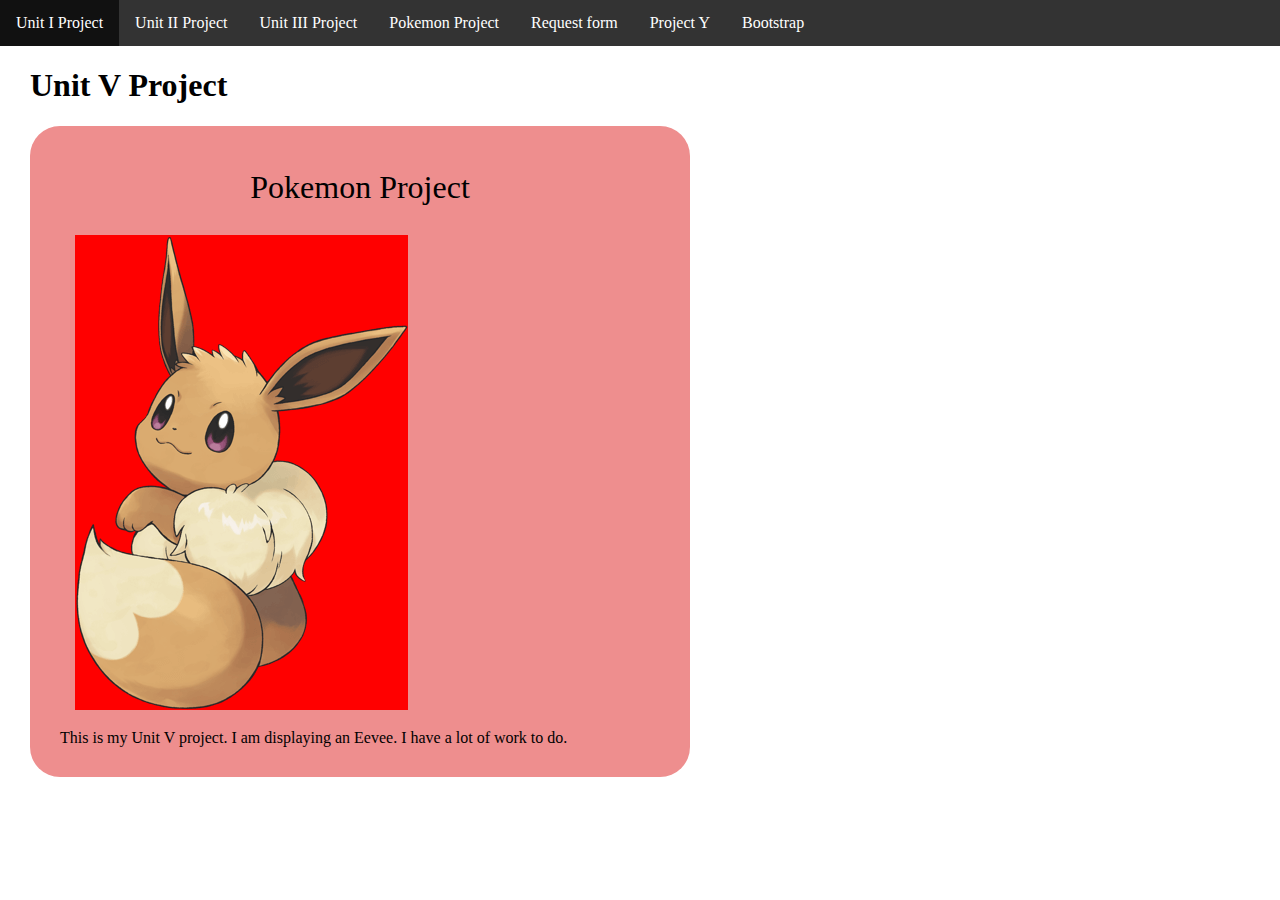
<file: index.html>
<!DOCTYPE html>
<html lang="en">

<head>
    <meta charset="UTF-8">
    <meta name="viewport" content="width=device-width, initial-scale=1.0">
    <title>UnitVProject</title>
    <link rel="stylesheet" href="style.css">
    <link rel="stylesheet" href="../style.css">
</head>

<body>
    <nav>
        <ul>
            <li>
                <a href="/u1Project/index.html">
                    Unit I Project
                </a>
            </li>
            <li>
                <a href="./unit2project/index.html">
                    Unit II Project
                </a>
            </li>
            <li>
                <a href="/unit3project/index.html">
                    Unit III Project
                </a>
            </li>
            <li>
                <a href="/pokeScript/poke.html">
                    Pokemon Project
                </a>
            </li>
            <li>
                <a href="/reqform/request.html">Request form</a>
            </li>
            <li>
                <a href="./gallery/gallery.html">Project Y</a>
            </li>
            <li>
                <a href="./bootstrap/bootstrap.html">Bootstrap</a>
            </li>
        </ul>

    </nav>
    <main>
        <header>
            <h1>Unit V Project</h1>

        </header>
        <section id="projects">
        </section>

        <section id="project-cards">
            <div class="page-card">
                <div class="page-title">
                    Pokemon Project
                </div>
                <img src="eevee21.png" alt="" class="page-img">
                <div class="page-description">
                    This is my Unit V project. I am displaying an Eevee. I have a lot of work to do.
                </div>
            </div>


        </section>


        <div></div>

        <script src="script.js"></script>
    </main>
</body>

</html>
</file>
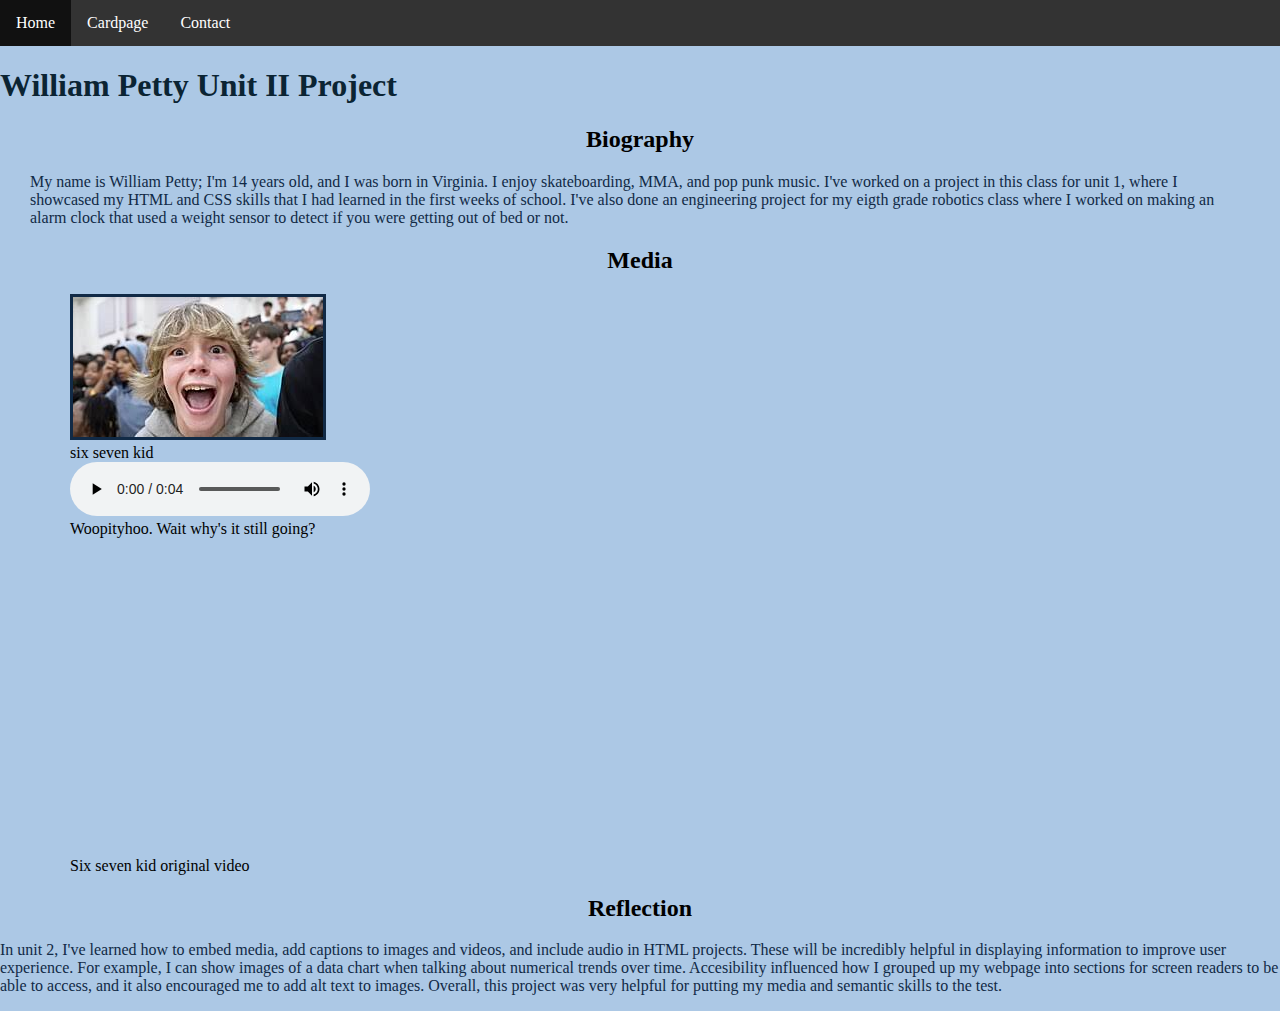
<file: unit2project/index.html>
<!DOCTYPE html>
<html lang="en">
<head>
    <meta charset="UTF-8">
    <meta name="viewport" content="width=device-width, initial-scale=1.0">
    <title>Unit II Project</title>
    <script type="text/javascript" src="https://code.jquery.com/jquery-1.7.1.min.js"></script>
</head>
<body>
    <div id="nav-placeholder"></div>
    <link rel="stylesheet" href="style.css">
    <link rel="stylesheet" href="/style.css">
    <header>
    <h1>William Petty Unit II Project</h1>
    </header>
    

<main>
    <article>
        <section>
            <h2>Biography</h2>
                <p>My name is William Petty; I'm 14 years old, and I was born in Virginia.
                I enjoy skateboarding, MMA, and pop punk music.
                I've worked on a project in this class for unit 1, where I showcased my HTML and CSS skills that I had learned in the first weeks of school.
                I've also done an engineering project for my eigth grade robotics class where I worked on making an alarm clock that used a weight sensor to detect if you were getting out of bed or not.    
                </p>
        </section>

        <section>
            <h2>Media</h2>
                <figure>
                    <img src="[data-uri]" alt="Fluffy hair kid at basketball game">
                    <figcaption>six seven kid</figcaption>
                    <audio src="Washington-Liberty High School.m4a" controls></audio>
                    <figcaption>Woopityhoo. Wait why's it still going?</figcaption>
                    <iframe width="560" height="315" src="https://www.youtube.com/embed/XEFZ30Cvdnc?si=l0WrPvC2xJPXA7Dv&amp;start=8" title="67 Kid" frameborder="0" allow="accelerometer; autoplay; clipboard-write; encrypted-media; gyroscope; picture-in-picture; web-share" referrerpolicy="strict-origin-when-cross-origin" allowfullscreen></iframe><br>
                    <figcaption>Six seven kid original video</figcaption>
                </figure>
            </section>
    </article>
    
</main>
<h2>Reflection</h2>
<p>In unit 2, I've learned how to embed media, add captions to images and videos, and include audio in HTML projects.
    These will be incredibly helpful in displaying information to improve user experience.
    For example, I can show images of a data chart when talking about numerical trends over time.
    Accesibility influenced how I grouped up my webpage into sections for screen readers to be able to access, and it also encouraged me to add alt text to images.
    Overall, this project was very helpful for putting my media and semantic skills to the test.
</p>
<script src="/script2.js"></script>
</body>
</html>
</file>
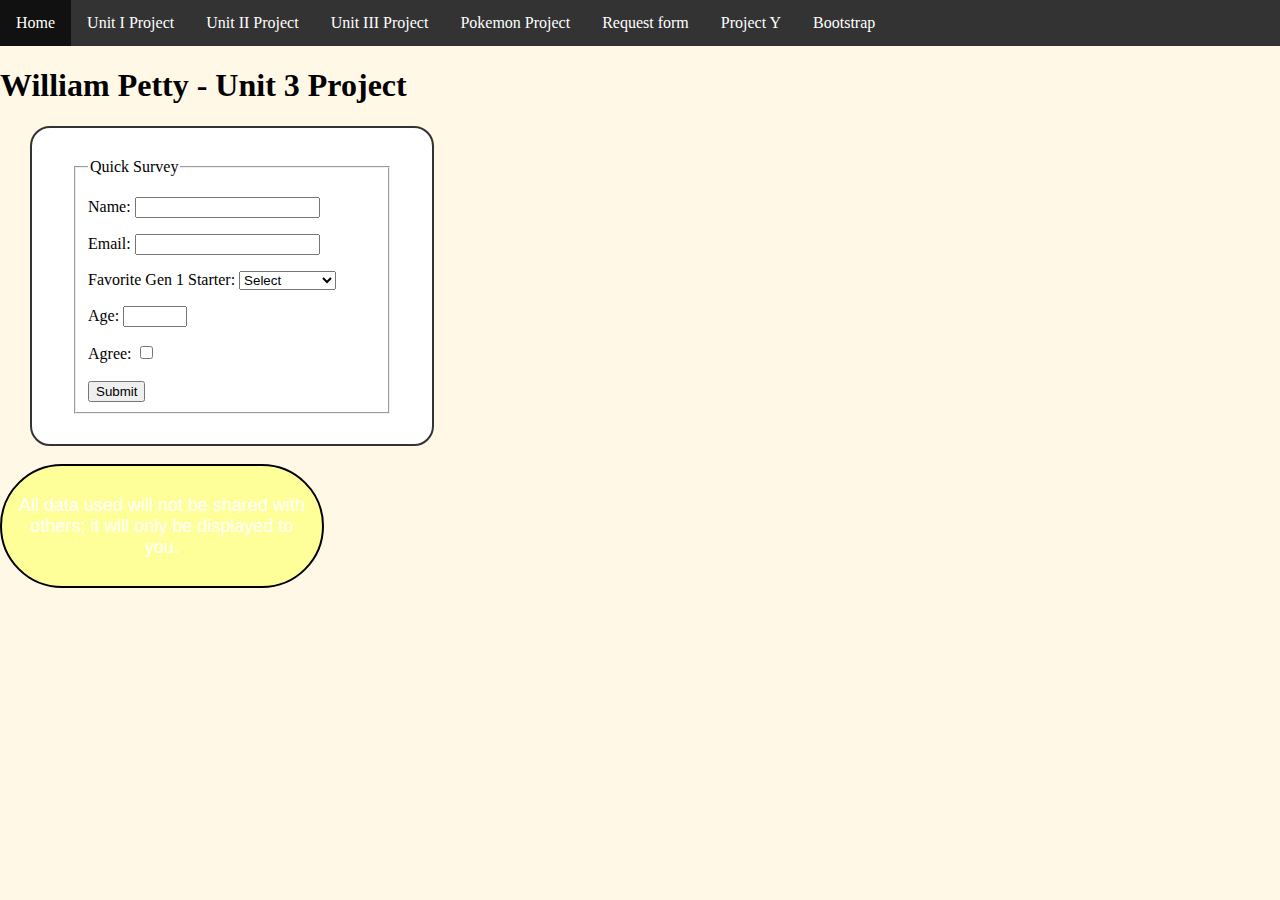
<file: unit3project/index.html>
<!DOCTYPE html>
<html lang="en">

<head>
    <meta charset="UTF-8">
    <meta name="viewport" content="width=device-width, initial-scale=1.0">
    <title>Form Page</title>
    <link rel="stylesheet" href="/style.css">
    <link rel="stylesheet" href="style.css">
</head>

<body>
    <nav>
        <ul>
            <li>
                <a href="/index.html">Home</a>
            </li>
            <li>
                <a href="/u1Project/index.html">
                    Unit I Project
                </a>
            </li>
            <li>
                <a href="/unit2project/index.html">
                    Unit II Project
                </a>
            </li>
            <li>
                <a href="/unit3project/index.html">
                    Unit III Project
                </a>
            </li>
            <li>
                <a href="../pokeScript/poke.html">
                    Pokemon Project
                </a>
            </li>
            <li>
                <a href="/reqform/request.html">Request form</a>
            </li>
            <li>
                <a href="../gallery/gallery.html">Project Y</a>
            </li>
            <li>
                <a href="../bootstrap/bootstrap.html">Bootstrap</a>
            </li>
        </ul>

    </nav>
    <header>
        <h1>William Petty - Unit 3 Project</h1>
    </header>
    <main>
        <form action="display.html" id="userForm">
            <fieldset>
                <legend>Quick Survey</legend>

                <p id="name-msg"></p>
                <label for="name">Name:</label>
                <input type="text" name="name" id="name">
                <br>

                <p id="email-msg"></p>
                <label for="email">Email:</label>
                <input type="email" id="email" name="email">
                <br>

                <p id="select-msg"></p>
                <label for="selection">Favorite Gen 1 Starter:</label>
                <select name="selection" id="selection">
                    <option value="">Select</option>
                    <option value="Charmander">Charmander</option>
                    <option value="Bulbasaur">Bulbasaur</option>
                    <option value="Squirtle">Squirtle</option>
                </select>
                <br>

                <p id="age-msg"></p>
                <label for="age">Age:</label>
                <input type="number" name="age" id="age" min="5" max="110">
                <br>

                <p id="box-msg"></p>
                <label for="agree">Agree:</label>
                <input type="checkbox" name="agree" id="agree">
                <br><br>

                <button type="submit">Submit</button>
            </fieldset>
        </form>
    </main>
    <script src="script.js"></script>
    <br>
    <footer>
        <p>All data used will not be shared with others; it will only be displayed to you.</p>
    </footer>
</body>

</html>
</file>
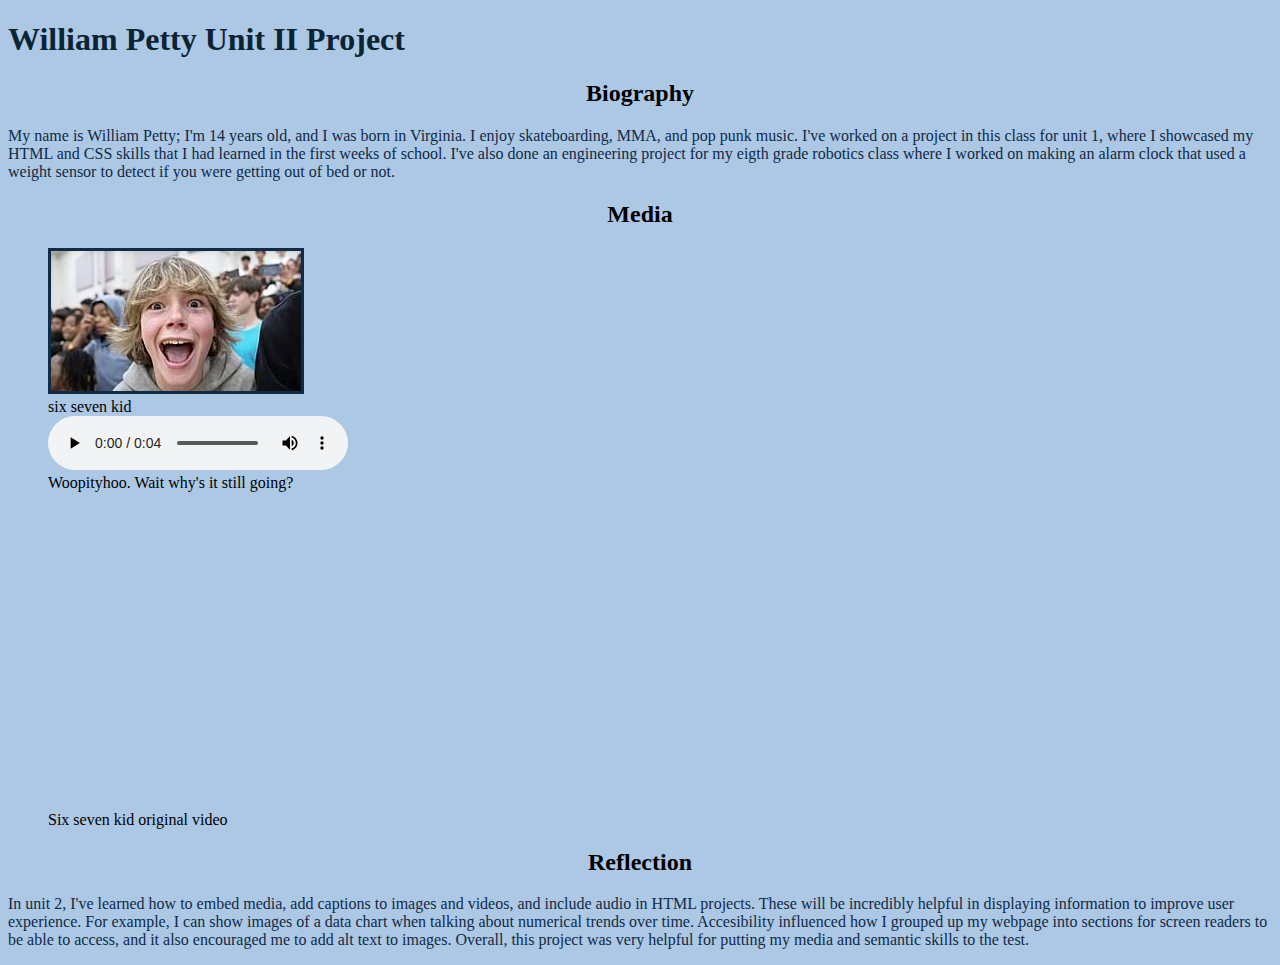
<file: unit2project/unit2project/index.html>
<!DOCTYPE html>
<html lang="en">
<head>
    <meta charset="UTF-8">
    <meta name="viewport" content="width=device-width, initial-scale=1.0">
    <title>Unit II Project</title>
</head>
<body>
    <link rel="stylesheet" href="style.css">
    <header>
    <h1>William Petty Unit II Project</h1>
    </header>
    

<main>
    <article>
        <section>
            <h2>Biography</h2>
                <p>My name is William Petty; I'm 14 years old, and I was born in Virginia.
                I enjoy skateboarding, MMA, and pop punk music.
                I've worked on a project in this class for unit 1, where I showcased my HTML and CSS skills that I had learned in the first weeks of school.
                I've also done an engineering project for my eigth grade robotics class where I worked on making an alarm clock that used a weight sensor to detect if you were getting out of bed or not.    
                </p>
        </section>

        <section>
            <h2>Media</h2>
                <figure>
                    <img src="[data-uri]" alt="Fluffy hair kid at basketball game">
                    <figcaption>six seven kid</figcaption>
                    <audio src="Washington-Liberty High School.m4a" controls></audio>
                    <figcaption>Woopityhoo. Wait why's it still going?</figcaption>
                    <iframe width="560" height="315" src="https://www.youtube.com/embed/XEFZ30Cvdnc?si=l0WrPvC2xJPXA7Dv&amp;start=8" title="67 Kid" frameborder="0" allow="accelerometer; autoplay; clipboard-write; encrypted-media; gyroscope; picture-in-picture; web-share" referrerpolicy="strict-origin-when-cross-origin" allowfullscreen></iframe><br>
                    <figcaption>Six seven kid original video</figcaption>
                </figure>
            </section>
    </article>
    
</main>
<h2>Reflection</h2>
<p>In unit 2, I've learned how to embed media, add captions to images and videos, and include audio in HTML projects.
    These will be incredibly helpful in displaying information to improve user experience.
    For example, I can show images of a data chart when talking about numerical trends over time.
    Accesibility influenced how I grouped up my webpage into sections for screen readers to be able to access, and it also encouraged me to add alt text to images.
    Overall, this project was very helpful for putting my media and semantic skills to the test.
</p>
</body>
</html>
</file>
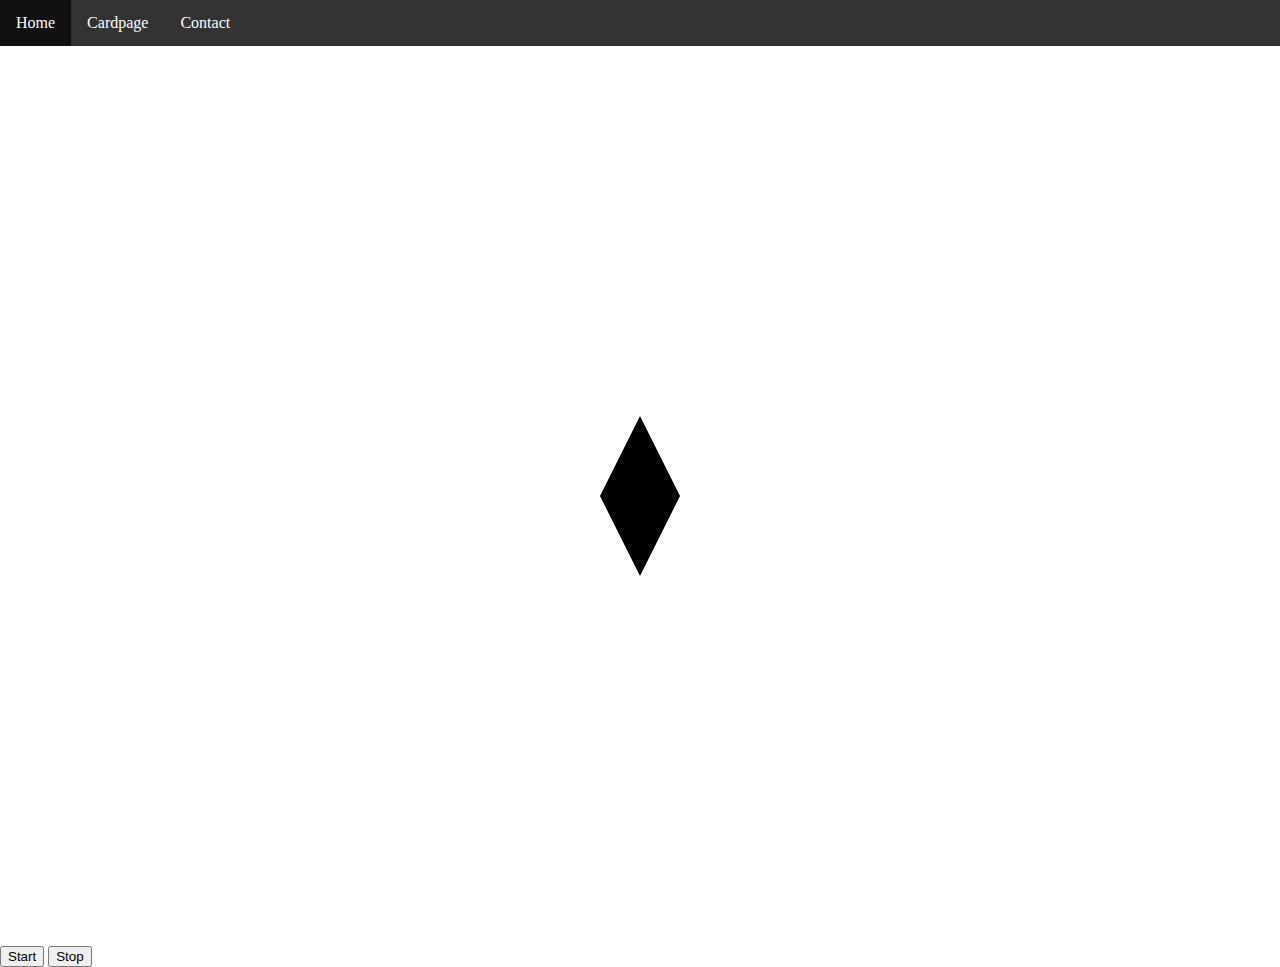
<file: 4-14.html>
<!DOCTYPE html>
<html lang="en">

<head>
    <meta charset="UTF-8">
    <meta name="viewport" content="width=device-width, initial-scale=1.0">
    <title>Document</title>
    <link rel="stylesheet" href="4-14.css">
    <link rel="stylesheet" href="style.css">
    <script type="text/javascript" src="https://code.jquery.com/jquery-1.7.1.min.js"></script>
</head>

<body>
    <div id="nav-placeholder"></div>
    <div class="container">
        <div class="triangle1"></div>
        <div class="triangle2"></div>
    </div>
    <button id="btn">Start</button>
    <button id="btn2">Stop</button>
    <script src="4-14.js"></script>
    <script src="script.js"></script>
</body>

</html>
</file>
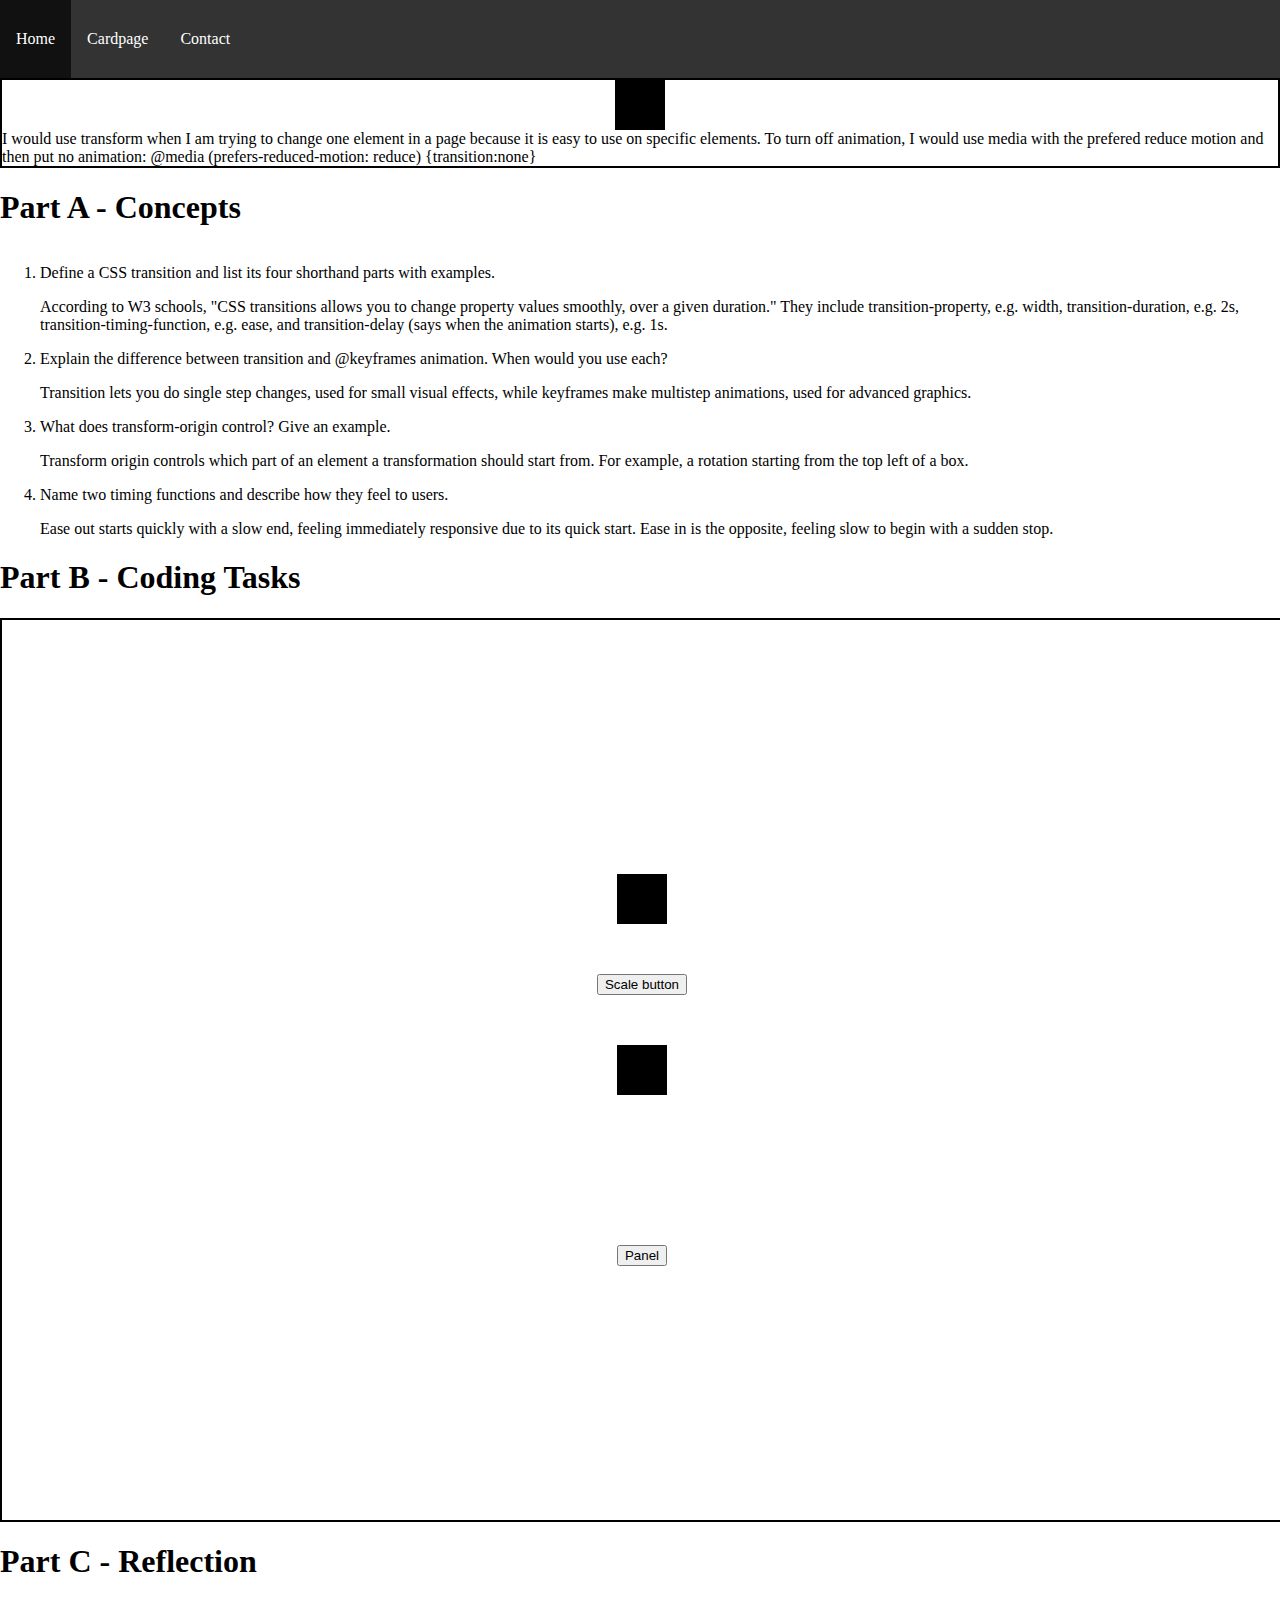
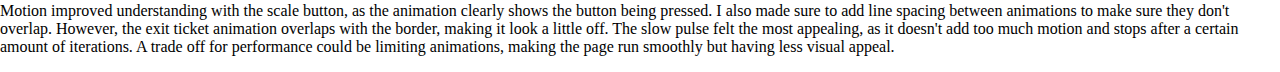
<file: animationBasics.html>
<!DOCTYPE html>
<html lang="en">

<head>
    <meta charset="UTF-8">
    <meta name="viewport" content="width=device-width, initial-scale=1.0">
    <title>Document</title>
    <link rel="stylesheet" href="animationBasics.css">
    <link rel="stylesheet" href="style.css">
    <script type="text/javascript" src="https://code.jquery.com/jquery-1.7.1.min.js"></script>
</head>

<body>
    <div id="nav-placeholder"></div>
    <div class="exitContainer">
        <div class="exitCard"></div>
        I would use transform when I am trying to change one element in a page because it is easy to use on specific
        elements.
        To turn off animation, I would use media with the prefered reduce motion and then put no animation: @media
        (prefers-reduced-motion: reduce) {transition:none}
    </div>
    <h1>Part A - Concepts</h1>
    <ol>
        <li>Define a CSS transition and list its four shorthand parts with examples.</li>
        According to W3 schools, "CSS transitions allows you to change property values smoothly, over a given duration."
        They include transition-property, e.g. width, transition-duration, e.g. 2s, transition-timing-function, e.g.
        ease, and transition-delay (says when the animation starts), e.g. 1s.
        <li>Explain the difference between transition and @keyframes animation. When would you use each?</li>
        Transition lets you do single step changes, used for small visual effects, while keyframes make multistep
        animations, used for advanced graphics.
        <li>What does transform-origin control? Give an example.</li>
        Transform origin controls which part of an element a transformation should start from. For example, a rotation
        starting from the top left of a box.
        <li>Name two timing functions and describe how they feel to users.</li>
        Ease out starts quickly with a slow end, feeling immediately responsive due to its quick start. Ease in is the
        opposite, feeling slow to begin with a sudden stop.

    </ol>
    <h1>Part B - Coding Tasks</h1>
    <div class="container">
        <div class="card"></div>
        <button class="scaleBtn">Scale button</button>
        <div class="new"></div>
        <div class="panel"></div>
        <button id="btn">Panel</button>
    </div>
    <h1>Part C - Reflection</h1>
    <p>Motion improved understanding with the scale button, as the animation clearly shows the button being pressed. I also made sure to add line spacing between animations to make sure they don't overlap. However, the exit ticket animation overlaps with the border, making it look a little off. The slow pulse felt the most appealing, as it doesn't add too much motion and stops after a certain amount of iterations. A trade off for performance could be limiting animations, making the page run smoothly but having less visual appeal.</p>
    <script src="animationBasics.js"></script>
    <script src="script.js"></script>
</body>

</html>
</file>
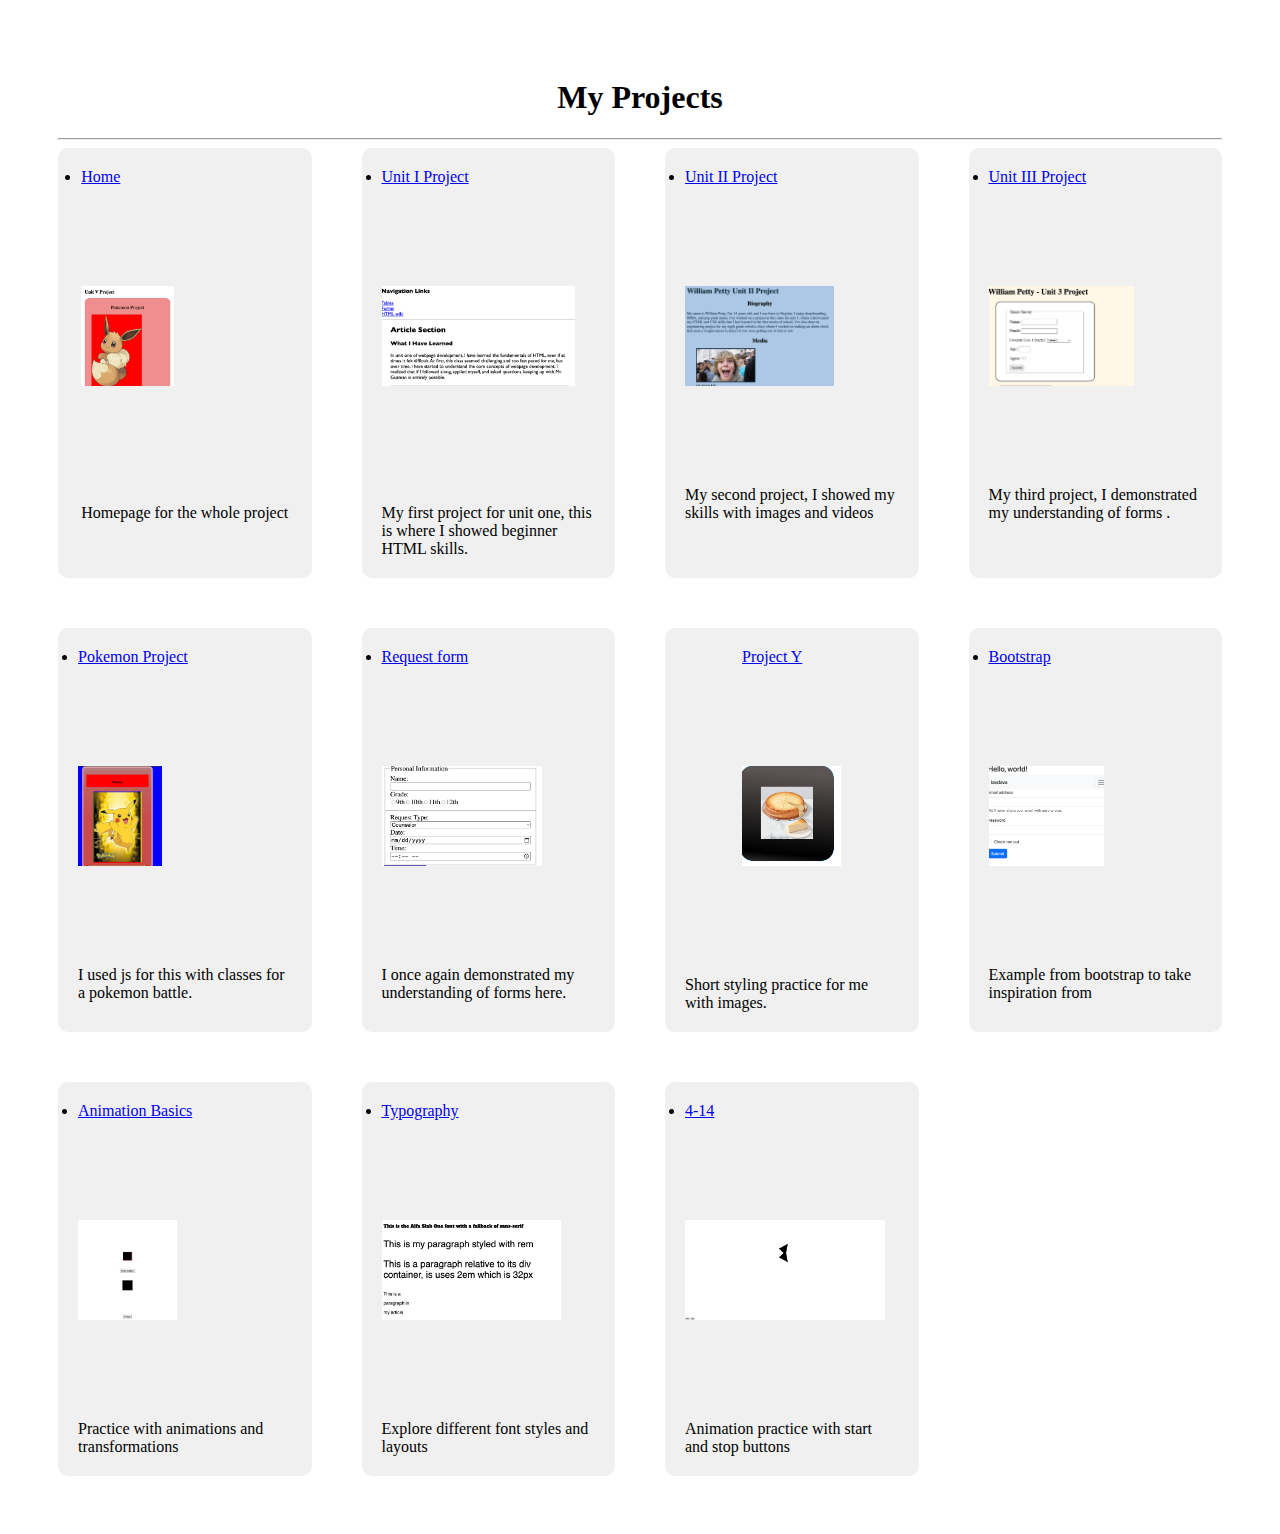
<file: cardpage.html>
<!DOCTYPE html>
<html lang="en">

<head>
    <meta charset="UTF-8">
    <meta name="viewport" content="width=device-width, initial-scale=1.0">
    <title>Document</title>
    <link rel="stylesheet" href="cardpage.css">
</head>

<body>
    <h1 style="text-align: center;">My Projects</h1>
    <hr>
    <div class="container">

        <div class="card">
            <li>
                <a href="index.html">
                    Home
                    <img src="image copy 7.png" alt="">
                </a>
                <br>
                Homepage for the whole project
            </li>
        </div>
        <div class="card">
            <li>
                <a href="/u1Project/index.html">
                    Unit I Project
                    <img src="image.png" alt="">
                </a>
                <br>
                My first project for unit one, this is where I showed beginner HTML skills.
            </li>
        </div>
        <div class="card">
            <li>
                <a href="./unit2project/index.html">
                    Unit II Project
                    <img src="image copy.png" alt="">
                </a>
                My second project, I showed my skills with images and videos
            </li>
        </div>
        <div class="card">
            <li>
                <a href="/unit3project/index.html">
                    Unit III Project
                    <img src="image copy 2.png" alt="">
                </a>
                My third project, I demonstrated my understanding of forms .
            </li>
        </div>
        <div class="card">
            <li>
                <a href="/pokeScript/poke.html">
                    Pokemon Project
                    <img src="image copy 3.png" alt="">
                </a>
                I used js for this with classes for a pokemon battle.
            </li>
        </div>
        <div class="card">
            <li>
                <a href="/reqform/request.html">Request form
                    <img src="image copy 4.png" alt="">
                </a>
                I once again demonstrated my understanding of forms here.
            </li>
        </div>
        <div class="card">
            
                <a href="./gallery/gallery.html">Project Y
                     
                
                

                <img src="image copy 5.png" alt="">
                </a>
                Short styling practice for me with images.
            
        </div>
        <div class="card">
            <li>
                <a href="./bootstrap/bootstrap.html">Bootstrap
                    <img src="image copy 6.png" alt="">
                </a>
                Example from bootstrap to take inspiration from
            </li>
        </div>
        <div class="card">
            <li>
                <a href="animationBasics.html">Animation Basics
                    <img src="image copy 8.png" alt="">
                </a>
                Practice with animations and transformations
            </li>
        </div>
        <div class="card">
            <li>
                <a href="typography.html">Typography
                    <img src="image copy 9.png" alt="">
                </a>
                Explore different font styles and layouts
            </li>
        </div>
        <div class="card">
            <li>
                <a href="4-14.html">4-14
                    <img src="image copy 10.png" alt="">
                </a>
                Animation practice with start and stop buttons
            </li>
        </div>
    </div>
</body>

</html>
</file>
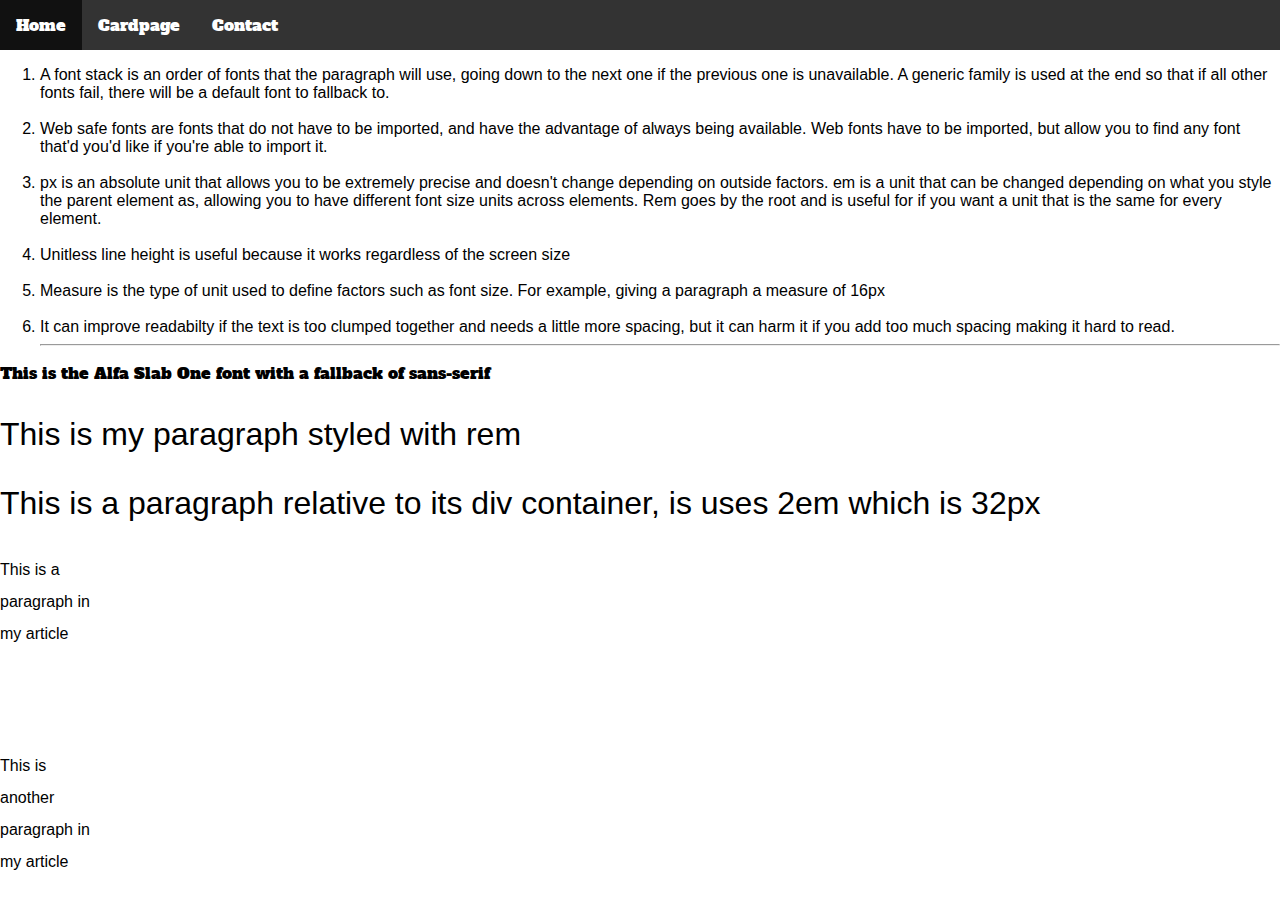
<file: typography.html>
<!DOCTYPE html>
<html lang="en">

<head>
    <meta charset="UTF-8">
    <meta name="viewport" content="width=device-width, initial-scale=1.0">
    <title>Document</title>
    <link rel="stylesheet" href="typography.css">
    <link rel="stylesheet" href="style.css">
    <link rel="preconnect" href="https://fonts.googleapis.com">
    <link rel="preconnect" href="https://fonts.gstatic.com" crossorigin>
    <link href="https://fonts.googleapis.com/css2?family=Alfa+Slab+One&display=swap" rel="stylesheet">
</head>

<body>
    <nav>
        <ul>
            <li>
                <a href="index.html">
                    Home
                </a>
            </li>
            <li>
                <a href="cardpage.html">Cardpage</a>
            </li>
            <li>
                <a href="contact.html">Contact</a>
            </li>
        </ul>
    </nav>
    <ol style="font-family: sans-serif;">
        <li>A font stack is an order of fonts that the paragraph will use, going down to the next one if the previous one is unavailable. A generic family is used at the end so that if all other fonts fail, there will be a default font to fallback to.</li>
        <br>
        <li>Web safe fonts are fonts that do not have to be imported, and have the advantage of always being available. Web fonts have to be imported, but allow you to find any font that'd you'd like if you're able to import it.</li>
        <br>
        <li>px is an absolute unit that allows you to be extremely precise and doesn't change depending on outside factors. em is a unit that can be changed depending on what you style the parent element as, allowing you to have different font size units across elements. Rem goes by the root and is useful for if you want a unit that is the same for every element.</li>
        <br>
        <li>Unitless line height is useful because it works regardless of the screen size</li>
        <br>
        <li>Measure is the type of unit used to define factors such as font size. For example, giving a paragraph a measure of 16px</li>
        <br>
        <li>It can improve readabilty if the text is too clumped together and needs a little more spacing, but it can harm it if you add too much spacing making it hard to read.</li>
        <hr>
    </ol>
    <p style="font-family: Alfa Slab One, sans-serif">This is the Alfa Slab One font with a fallback of sans-serif</p>
    <p style="font-size: 2rem; font-family: sans-serif;">This is my paragraph styled with rem</p>
    <div style="font-size: 16px; font-family: sans-serif;">
        <p style="font-size: 2em;">This is a paragraph relative to its div container, is uses 2em which is 32px</p>
    </div>
    
    <div class="prose">
        <article>
            <p style="margin-bottom: 100px; font-family: sans-serif;">This is a paragraph in my article
            </p>
            <p style="font-family: sans-serif;">This is another paragraph in my article</p>
        </article>
    </div>

</body>

</html>
</file>
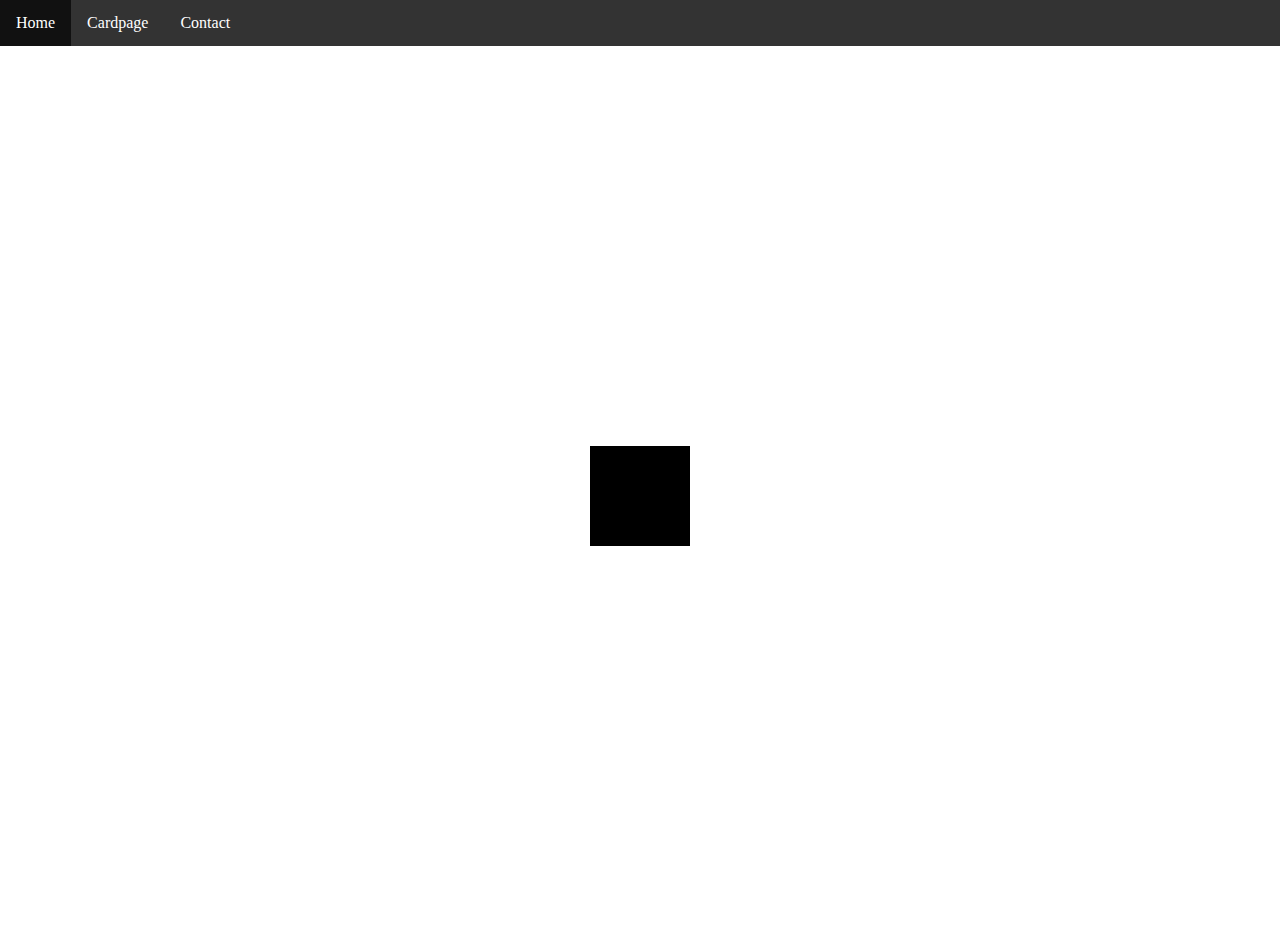
<file: warmup4-15.html>
<!DOCTYPE html>
<html lang="en">
<head>
    <meta charset="UTF-8">
    <meta name="viewport" content="width=device-width, initial-scale=1.0">
    <title>Document</title>
    <link rel="stylesheet" href="warmup4-15.css">
    <script type="text/javascript" src="https://code.jquery.com/jquery-1.7.1.min.js"></script>
    <link rel="stylesheet" href="style.css">
</head>
<body>
    <div id="nav-placeholder"></div>
    <div class="container">
        <div class="square"></div>
    </div>
    <script src="script.js"></script>
</body>
</html>
</file>
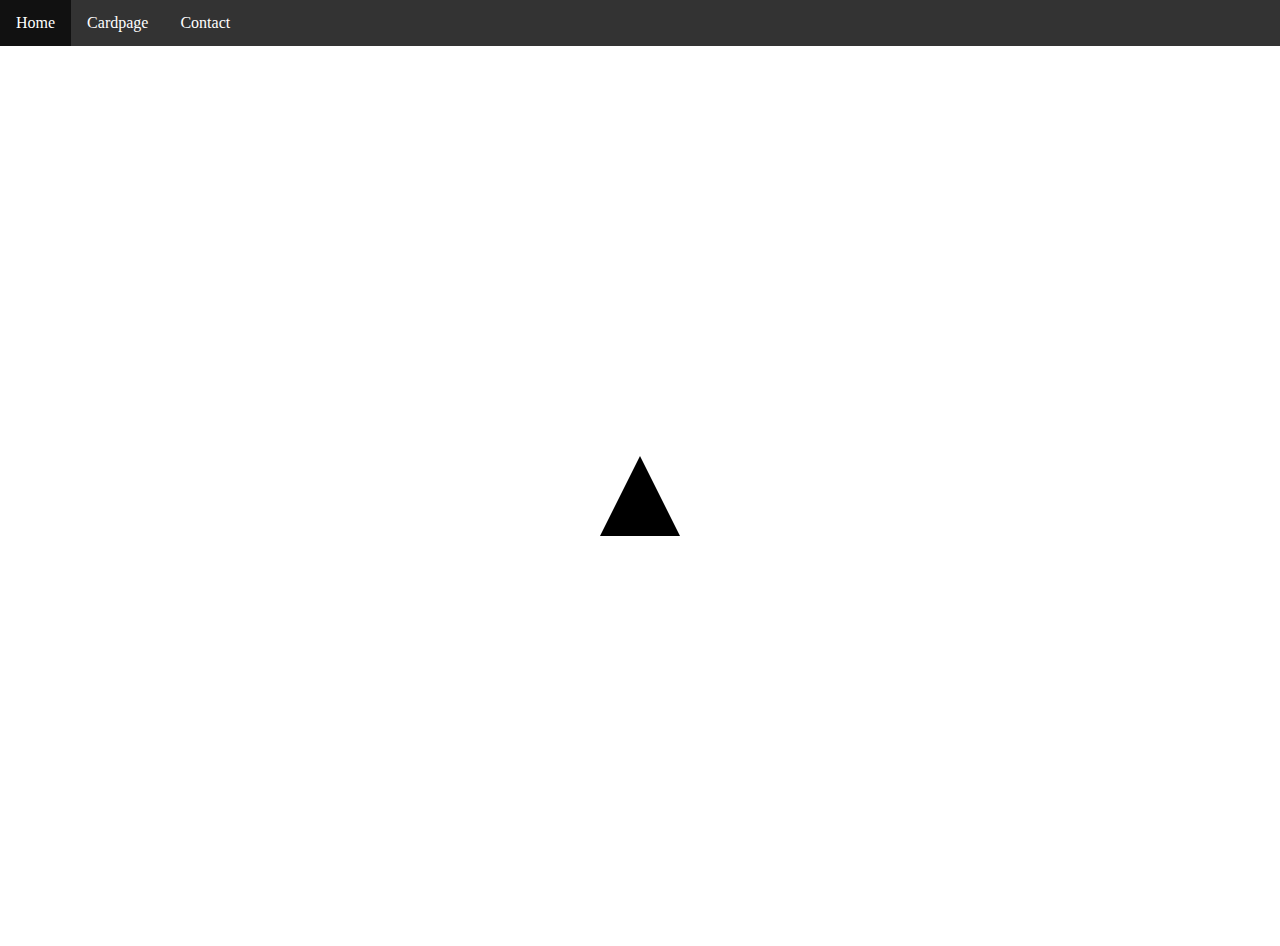
<file: warmup4-17.html>
<!DOCTYPE html>
<html lang="en">

<head>
    <meta charset="UTF-8">
    <meta name="viewport" content="width=device-width, initial-scale=1.0">
    <title>Document</title>
    <link rel="stylesheet" href="warmup4-17.css">
    <script type="text/javascript" src="https://code.jquery.com/jquery-1.7.1.min.js"></script>
    <link rel="stylesheet" href="style.css">
</head>

<body>
    <div id="nav-placeholder"></div>
    <div class="container">
        <div class="shape"></div>
    </div>
    <script src="script.js"></script>
</body>

</html>
</file>
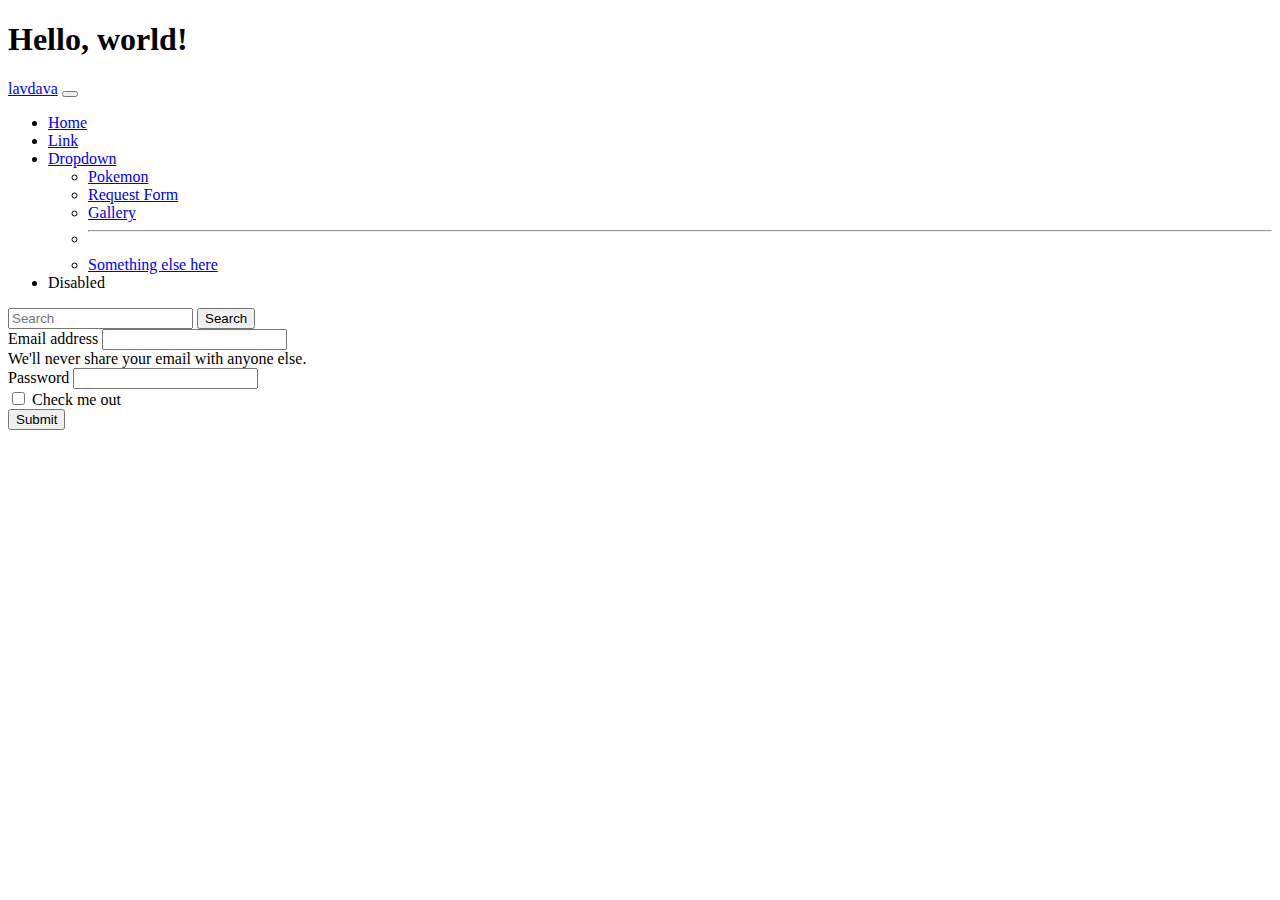
<file: bootstrap/bootstrap.html>
<!doctype html>
<html lang="en">

<head>
  <meta charset="utf-8">
  <meta name="viewport" content="width=device-width, initial-scale=1">
  <title>Bootstrap demo</title>
  <link href="https://cdn.jsdelivr.net/npm/bootstrap@5.3.8/dist/css/bootstrap.min.css" rel="stylesheet"
    integrity="sha384-sRIl4kxILFvY47J16cr9ZwB07vP4J8+LH7qKQnuqkuIAvNWLzeN8tE5YBujZqJLB" crossorigin="anonymous">
</head>

<body>
  <h1>Hello, world!</h1>
  <nav class="navbar navbar-expand-lg bg-body-tertiary">
    <div class="container-fluid">
      <a class="navbar-brand" href="#">lavdava</a>
      <button class="navbar-toggler" type="button" data-bs-toggle="collapse" data-bs-target="#navbarSupportedContent"
        aria-controls="navbarSupportedContent" aria-expanded="false" aria-label="Toggle navigation">
        <span class="navbar-toggler-icon"></span>
      </button>
      <div class="collapse navbar-collapse" id="navbarSupportedContent">
        <ul class="navbar-nav me-auto mb-2 mb-lg-0">
          <li class="nav-item">
            <a class="nav-link active" aria-current="page" href="../index.html">Home</a>
          </li>
          <li class="nav-item">
            <a class="nav-link" href="#">Link</a>
          </li>
          <li class="nav-item dropdown">
            <a class="nav-link dropdown-toggle" href="#" role="button" data-bs-toggle="dropdown" aria-expanded="false">
              Dropdown
            </a>
            <ul class="dropdown-menu">
              <li><a class="dropdown-item" href="../pokeScript/poke.html">Pokemon</a></li>
              <li><a class="dropdown-item" href="../reqform/request.html">Request Form</a></li>
              <li><a class="dropdown-item" href="../gallery/gallery.html">Gallery</a></li>
              <li>
                <hr class="dropdown-divider">
              </li>
              <li><a class="dropdown-item" href="#">Something else here</a></li>
            </ul>
          </li>
          <li class="nav-item">
            <a class="nav-link disabled" aria-disabled="true">Disabled</a>
          </li>
        </ul>
        <form class="d-flex" role="search">
          <input class="form-control me-2" type="search" placeholder="Search" aria-label="Search" />
          <button class="btn btn-outline-success" type="submit">Search</button>
        </form>
      </div>
    </div>
  </nav>
  <form>
    <div class="mb-3">
      <label for="exampleInputEmail1" class="form-label">Email address</label>
      <input type="email" class="form-control" id="exampleInputEmail1" aria-describedby="emailHelp">
      <div id="emailHelp" class="form-text">We'll never share your email with anyone else.</div>
    </div>
    <div class="mb-3">
      <label for="exampleInputPassword1" class="form-label">Password</label>
      <input type="password" class="form-control" id="exampleInputPassword1">
    </div>
    <div class="mb-3 form-check">
      <input type="checkbox" class="form-check-input" id="exampleCheck1">
      <label class="form-check-label" for="exampleCheck1">Check me out</label>
    </div>
    <button type="submit" class="btn btn-primary">Submit</button>
  </form>
  <script src="https://cdn.jsdelivr.net/npm/bootstrap@5.3.8/dist/js/bootstrap.bundle.min.js"
    integrity="sha384-FKyoEForCGlyvwx9Hj09JcYn3nv7wiPVlz7YYwJrWVcXK/BmnVDxM+D2scQbITxI"
    crossorigin="anonymous"></script>
</body>

</html>
</file>
<file: style.css>
body{
  margin: 0;
  padding: 0;
}
ul {
  list-style-type: none;
  margin: 0;
  padding: 0;
  overflow: hidden;
  background-color: #333333;
}

ul li {
  float: left;
}

ul li a {
  display: block;
  color: white;
  text-align: center;
  padding: 14px 16px;
  text-decoration: none;
}

ul li a:hover {
  background-color: #111111;
}

.page-card{
  display: inline-block;
  height: auto;
  width: 600px;
  padding: 30px;
  border-radius: 30px;
  background-color: #ee8e8e;
}

.page-decription{
  width: fit-content;
}
.page-title{
  text-align: center;
  font-size: 2rem;
  background-image: linear-gradient(10deg, rgb(12,79,194) 5%, rgb(126, 112, 112)ß 30%, rgb(16, 238, 16) 90%);
  border-radius: 40px;
  height: 2em;
  align-content: center;
}
 .page-img{
  margin: 15px;
  width: fit-content;
  background-color: red;
 }

 #project-cards{
  display: flex;
  flex-direction: row;
  gap: 20px;
 }
 main{
  margin: 0;
  padding: 0 30px;
}
nav{
  position: sticky;
  top: 0;
  background-color: #333333;
  z-index: 1000;
}

footer{
  position: sticky;
  bottom: 0;
  background-color: #333333;
  color: white;
  text-align: center;
  padding: 10px;
}
</file>
<file: unit2project/style.css>
:root{
    --fontColor: #112A46;
    --headColor: #0b2433;
    --mainColor: #ACC8E5;
}
p{
    color:var(--fontColor)
    
}
h1{
    color:var(--headColor)
}
body{
    background-color:var(--mainColor)
}
h2{
    text-align: center;
}
img{
    border: #112A46 solid 3px;
}

audio{
    text-align: center;
}
</file>
<file: unit3project/style.css>
footer {
    border: 2px black solid;
    font-family: 'Gill Sans', 'Gill Sans MT', Calibri, 'Trebuchet MS', sans-serif;
    text-align: center;
    background-color: #FFFF99;
    border-radius: 100px;
    height: 100px;
    width: 300px;
    display: flex;
    justify-content: center;
    align-items: center;
    font-size: 18px;
}

form {
    background-color: white;
    border: 2px solid #333;
    border-radius: 20px;
    padding: 30px 40px;
    width: 320px;
}

body {
    background-color: #fff8e7;
}
</file>
<file: unit2project/unit2project/style.css>
:root{
    --fontColor: #112A46;
    --headColor: #0b2433;
    --mainColor: #ACC8E5;
}
p{
    color:var(--fontColor)
    
}
h1{
    color:var(--headColor)
}
body{
    background-color:var(--mainColor)
}
h2{
    text-align: center;
}
img{
    border: #112A46 solid 3px;
}

audio{
    text-align: center;
}
</file>
<file: 4-14.css>
@keyframes spin {
    0% {
        transform: rotate(0deg);
    }
    100% {
        transform: rotate(360deg);
    }
}
@keyframes counterSpin{
    0% {
        transform: rotate(0deg);
    }
    100% {
        transform: rotate(-360deg);
    }
}
.container{
    display: flex;
    align-items: center;
    justify-content: center;
    width: 100vw;
    height: 100vh;
    flex-direction: column;
}
.triangle1 {
    position: relative;
    width: 0;
    height: 0;
    border-left: 40px solid transparent;
    border-right: 40px solid transparent;
    border-bottom: 80px solid black;
    animation: spin 2s linear infinite;

}
.triangle2 {
    position: relative;
    width: 0;
    height: 0;
    border-left: 40px solid transparent;
    border-right: 40px solid transparent;
    border-top: 80px solid black;
    animation: counterSpin 2s linear infinite;
}
</file>
<file: animationBasics.css>
@keyframes pulse {
    0% {
        transform: scale(1);
    }

    50% {
        transform: scale(1.25);
        /* 1.25 to make it a small, gentle scale increase */
    }

    100% {
        transform: scale(1);
    }
}

.exitContainer {
    display: flex;
    width: auto;
    height: auto;
    align-items: center;
    justify-content: center;
    border: 2px solid black;
    flex-direction: column;
    /* separate section for the exit ticket */
}

.exitCard {
    width: 50px;
    height: 50px;
    background-color: black;
    transition: transform 1s ease-in-out, box-shadow 1s ease-in-out;

}

.exitCard:hover {
    transform: translateY(-2px);
    box-shadow: 5px 4px 4px pink;
    /* applies the shorthand transitions when hovering */
}

li {
    line-height: 50px;
    /* makes it more visually appealing by adding a gap between list items */
}

.container {
    display: flex;
    width: 100vw;
    height: 100vh;
    align-items: center;
    justify-content: center;
    border: 2px solid black;
    flex-direction: column;
    gap: 50px;
    /* gap is the same reasoning as the list, just for the container elements this time */
}

.card {
    width: 50px;
    height: 50px;
    background-color: black;
    transition: transform 200ms ease, box-shadow 200ms ease;
}

.card:hover {
    transform: translateY(-2px);
    box-shadow: 5px 4px 4px pink;
}

.scaleBtn {
    transition: transform 0.2s ease;
    outline: 2px solid transparent;
    /* added an outline but didn't give it a color so that it can only be seen on the focus */
    
}

.scaleBtn:focus {
    outline-color: red;
}

.scaleBtn:active {
    transform: scale(0.98);
    /* requested scale */
}

.new {
    background-color: black;
    width: 50px;
    height: 50px;
    animation: pulse 3s 6
    /* i made the duration 3s so the animation is gentle, sort of like a resting heartbeat */
}

.panel{
    background-color: black;
    opacity: 0;
    width: 50px;
    height: 50px;
    transition: opacity 0.5s ease-in-out, transform 0.5s ease-in-out;
}
.appear{
    transform: scale(2);
    opacity: 1;
    /* I thought it'd be funny to make it appear out of nowhere and grow twice the size */
}
</file>
<file: cardpage.css>
body{
    padding: 50px;
}
.container{
    display: grid;
    grid-template-columns: repeat(auto-fill, minmax(200px, 1fr));
    gap: 50px;
}

.card{
    display: flex;
    flex-direction: column;
    align-items: center;
    gap: 10px;
    padding: 20px;
    border-radius: 10px;
    background-color: #f0f0f0;
}

.card img{
    width: auto;
    max-width: 200px;
    height: 100px;
    padding-top: 100px;
    padding-bottom: 100px;

    display: block;
}

.card img:hover{
    transform: scale(1.1);
    transition: transform 0.3s;
    
}
</file>
<file: typography.css>
:root{
    font-size: 16px;
}
.prose{
    max-width: 8ch;
    line-height: 2;
}
body{
    font-family: Alfa Slab One, sans-serif
}
</file>
<file: warmup4-15.css>
@keyframes shapeChange {
    0% {
        border-radius: 0%;
    }
    50% {
        border-radius: 50%;
    }
    100% {
        border-radius: 0%;
    }
}
.container{
    display: flex;
    align-items: center;
    justify-content: center;
    width: 100vw;
    height: 100vh;
    flex-direction: column;
}
.square {
    width: 100px;
    height: 100px;
    background-color: black;
    animation: shapeChange 2s infinite;
}
</file>
<file: warmup4-17.css>
@keyframes shapechange {
    0% {
        border-left: 40px solid transparent;
        border-right: 40px solid transparent;
        border-bottom: 80px solid black;
    }

    33% {
        border-left: 40px solid;
        border-right: 40px solid;
        border-bottom: 80px solid black;
    }

    66% {
        border-radius: 50%;
    }

    100% {
        border-left: 40px solid transparent;
        border-right: 40px solid transparent;
        border-bottom: 80px solid black;
    }
}

.container {
    display: flex;
    justify-content: center;
    align-items: center;
    height: 100vh;
}

.shape {
    width: 0;
    height: 0;
    border-left: 40px solid transparent;
    border-right: 40px solid transparent;
    border-bottom: 80px solid black;
    animation: shapechange 2s infinite;
}
</file>
